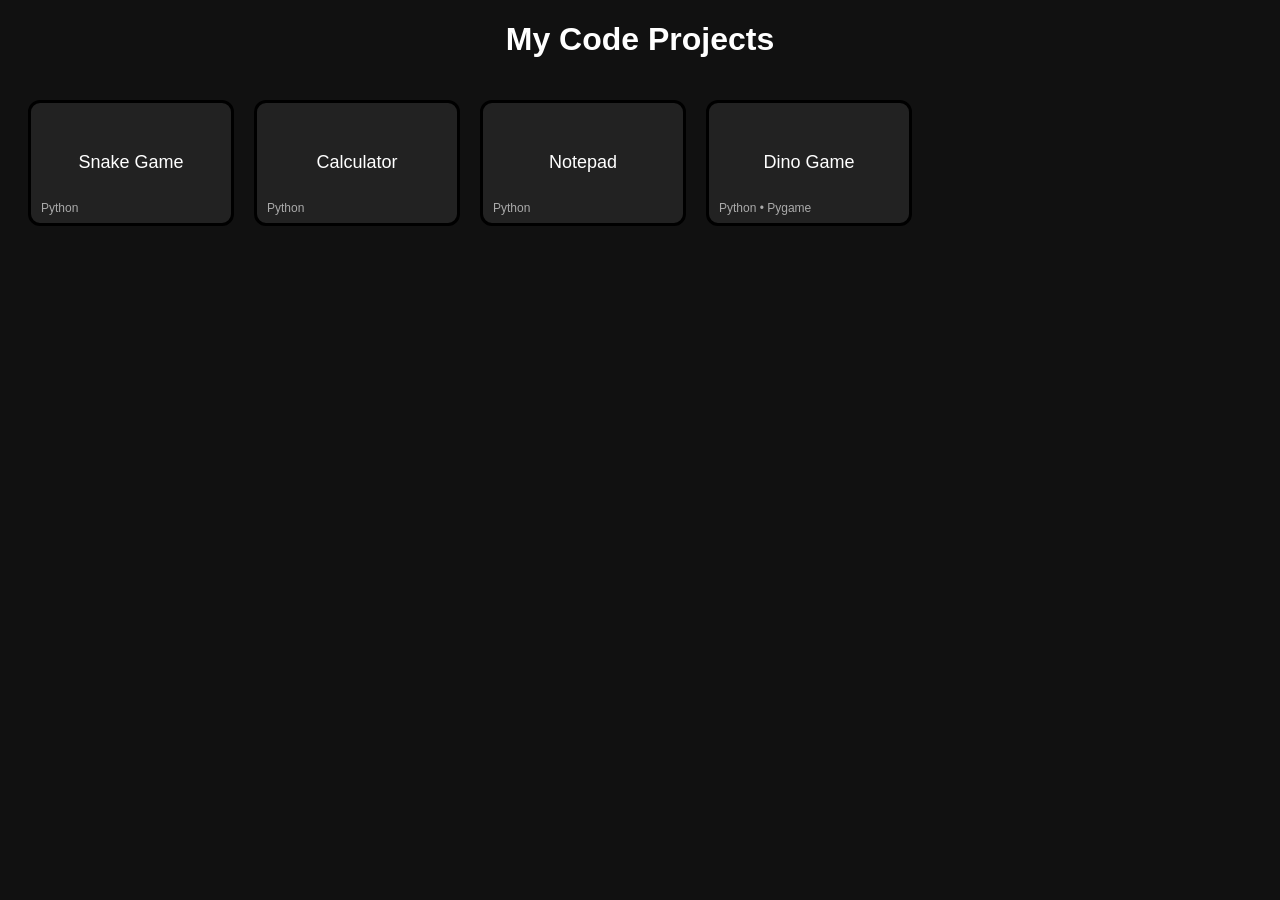
<file: index.html>
<!DOCTYPE html>
<html>
<head>
    <title>AlphaCodeCollections</title>
    <link rel="stylesheet" href="style.css">

    <meta name="google-site-verification" content="m_n28F5IL_Y4NCoHqPIFDgtzJWxHnD-ye7VNvFW_YOs" />
</head>

<body>

<h1 class="heading">My Code Projects</h1>

<div class="container">

    <div class="card" onclick="openPage('snake.html')">
        <div class="title">Snake Game</div>
        <div class="lang">Python</div>
    </div>

    <div class="card" onclick="openPage('calculator.html')">
        <div class="title">Calculator</div>
        <div class="lang">Python</div>
    </div>
    
    <div class="card" onclick="openPage('notepad.html')">
    <div class="title">Notepad</div>
    <div class="lang">Python</div>
   </div>

   <div class="card" onclick="openPage('dino.html')">
    <div class="title">Dino Game</div>
    <div class="lang">Python • Pygame</div>
   </div>

</div>

<script src="script.js"></script>

</body>
</html>
</file>
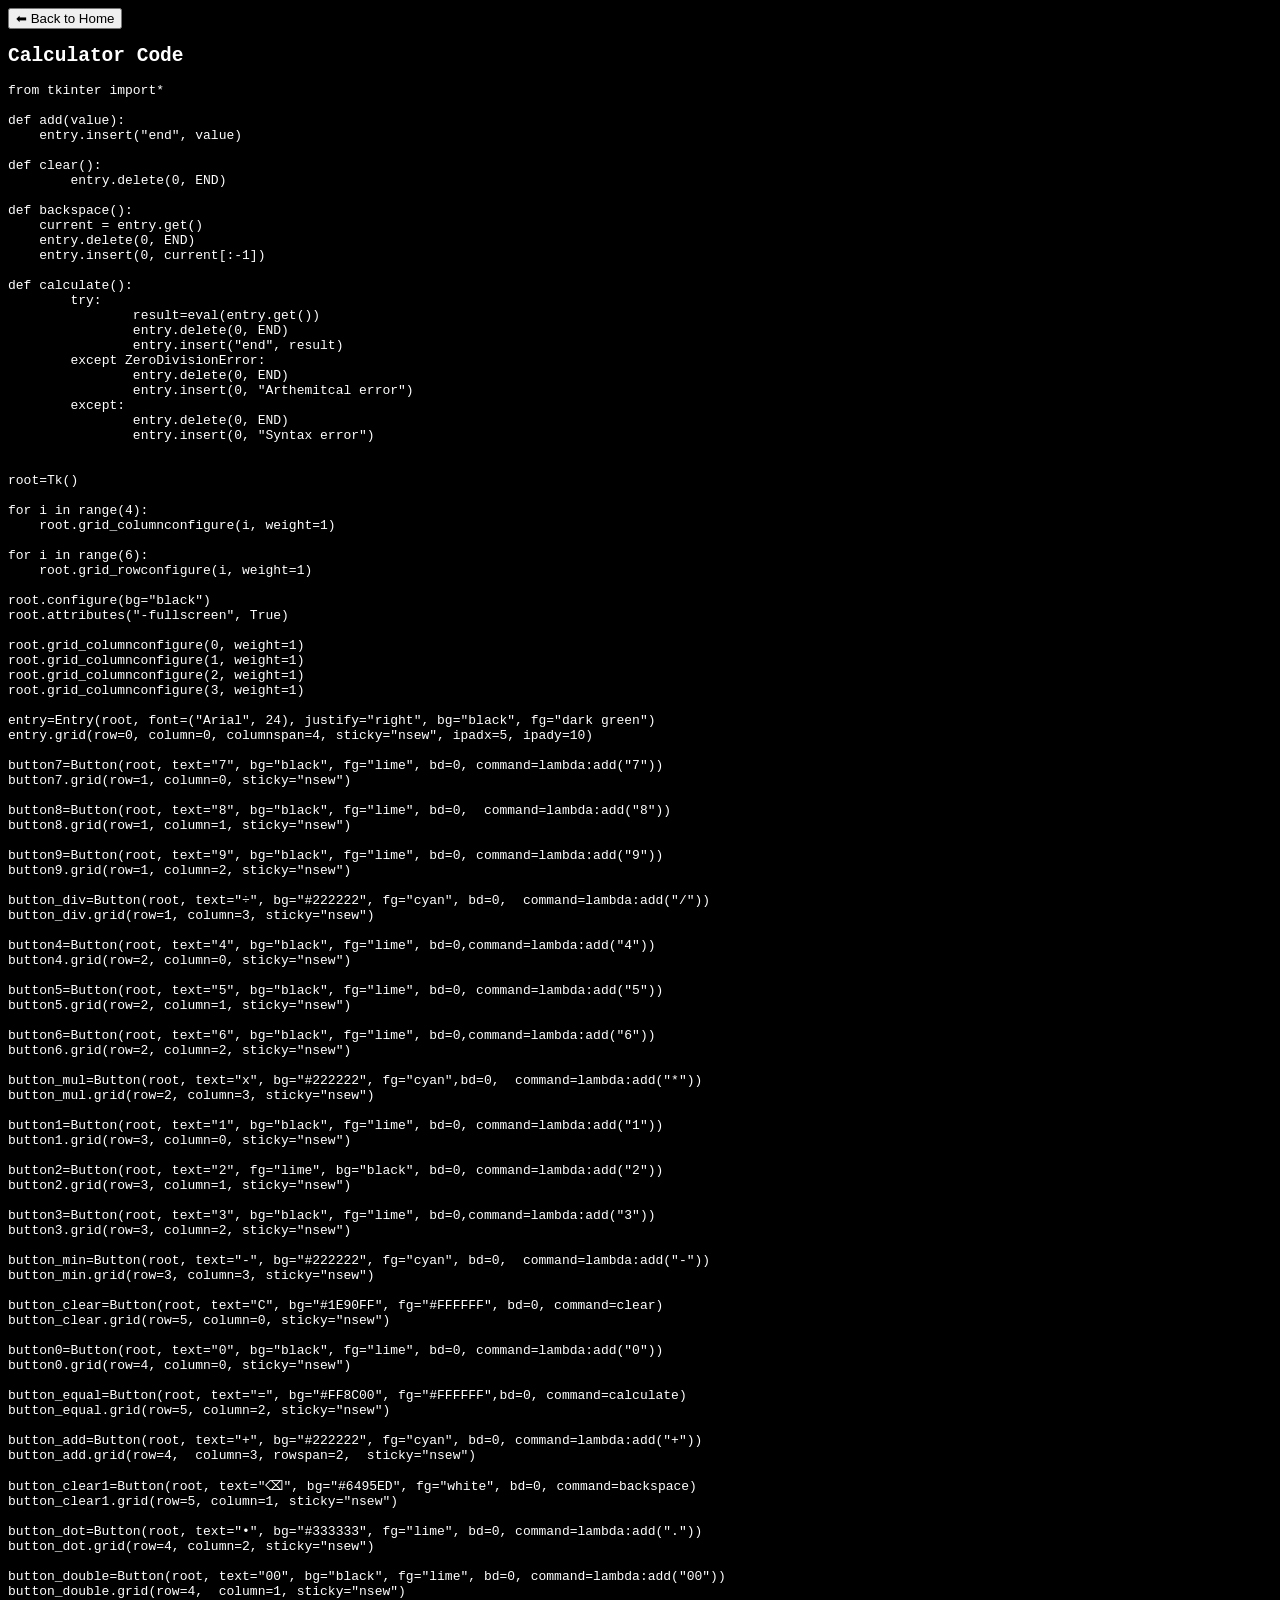
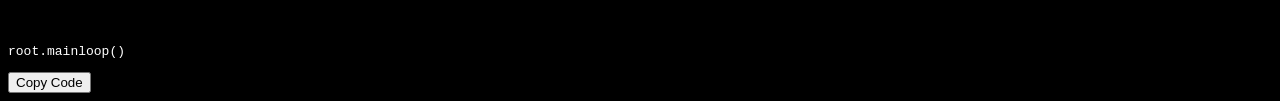
<file: calculator.html>
<!DOCTYPE html>
<html>
<body style="background:black; color:white; font-family:monospace;">
  
<button onclick="goHome()">⬅ Back to Home</button>

<h2>Calculator Code</h2>

<pre id="code">
from tkinter import*

def add(value):
    entry.insert("end", value)
    
def clear():
	entry.delete(0, END)
	
def backspace():
    current = entry.get()  
    entry.delete(0, END)   
    entry.insert(0, current[:-1]) 
	
def calculate():
	try:
		result=eval(entry.get())
		entry.delete(0, END)
		entry.insert("end", result)
	except ZeroDivisionError:
		entry.delete(0, END)
		entry.insert(0, "Arthemitcal error")
	except:
		entry.delete(0, END)
		entry.insert(0, "Syntax error")


root=Tk()

for i in range(4):
    root.grid_columnconfigure(i, weight=1)

for i in range(6):
    root.grid_rowconfigure(i, weight=1)

root.configure(bg="black")
root.attributes("-fullscreen", True)

root.grid_columnconfigure(0, weight=1)
root.grid_columnconfigure(1, weight=1)
root.grid_columnconfigure(2, weight=1)
root.grid_columnconfigure(3, weight=1)

entry=Entry(root, font=("Arial", 24), justify="right", bg="black", fg="dark green")
entry.grid(row=0, column=0, columnspan=4, sticky="nsew", ipadx=5, ipady=10)

button7=Button(root, text="7", bg="black", fg="lime", bd=0, command=lambda:add("7"))
button7.grid(row=1, column=0, sticky="nsew") 

button8=Button(root, text="8", bg="black", fg="lime", bd=0,  command=lambda:add("8"))
button8.grid(row=1, column=1, sticky="nsew")

button9=Button(root, text="9", bg="black", fg="lime", bd=0, command=lambda:add("9"))
button9.grid(row=1, column=2, sticky="nsew")

button_div=Button(root, text="÷", bg="#222222", fg="cyan", bd=0,  command=lambda:add("/"))
button_div.grid(row=1, column=3, sticky="nsew")

button4=Button(root, text="4", bg="black", fg="lime", bd=0,command=lambda:add("4"))
button4.grid(row=2, column=0, sticky="nsew") 

button5=Button(root, text="5", bg="black", fg="lime", bd=0, command=lambda:add("5"))
button5.grid(row=2, column=1, sticky="nsew") 

button6=Button(root, text="6", bg="black", fg="lime", bd=0,command=lambda:add("6"))
button6.grid(row=2, column=2, sticky="nsew") 

button_mul=Button(root, text="x", bg="#222222", fg="cyan",bd=0,  command=lambda:add("*"))
button_mul.grid(row=2, column=3, sticky="nsew")

button1=Button(root, text="1", bg="black", fg="lime", bd=0, command=lambda:add("1"))
button1.grid(row=3, column=0, sticky="nsew") 

button2=Button(root, text="2", fg="lime", bg="black", bd=0, command=lambda:add("2"))
button2.grid(row=3, column=1, sticky="nsew") 

button3=Button(root, text="3", bg="black", fg="lime", bd=0,command=lambda:add("3"))
button3.grid(row=3, column=2, sticky="nsew") 

button_min=Button(root, text="-", bg="#222222", fg="cyan", bd=0,  command=lambda:add("-"))
button_min.grid(row=3, column=3, sticky="nsew") 

button_clear=Button(root, text="C", bg="#1E90FF", fg="#FFFFFF", bd=0, command=clear)
button_clear.grid(row=5, column=0, sticky="nsew")

button0=Button(root, text="0", bg="black", fg="lime", bd=0, command=lambda:add("0"))
button0.grid(row=4, column=0, sticky="nsew") 

button_equal=Button(root, text="=", bg="#FF8C00", fg="#FFFFFF",bd=0, command=calculate)
button_equal.grid(row=5, column=2, sticky="nsew") 

button_add=Button(root, text="+", bg="#222222", fg="cyan", bd=0, command=lambda:add("+"))
button_add.grid(row=4,  column=3, rowspan=2,  sticky="nsew")

button_clear1=Button(root, text="⌫", bg="#6495ED", fg="white", bd=0, command=backspace)
button_clear1.grid(row=5, column=1, sticky="nsew")

button_dot=Button(root, text="•", bg="#333333", fg="lime", bd=0, command=lambda:add("."))
button_dot.grid(row=4, column=2, sticky="nsew")

button_double=Button(root, text="00", bg="black", fg="lime", bd=0, command=lambda:add("00"))
button_double.grid(row=4,  column=1, sticky="nsew")



root.mainloop()
</pre>

<button onclick="copyCode()">Copy Code</button>

<script>
function copyCode() {
    let text = document.getElementById("code").innerText;
    navigator.clipboard.writeText(text);
    alert("Copied!");
}
</script>

<script src="script.js"></script>

</body>
</html>
</file>
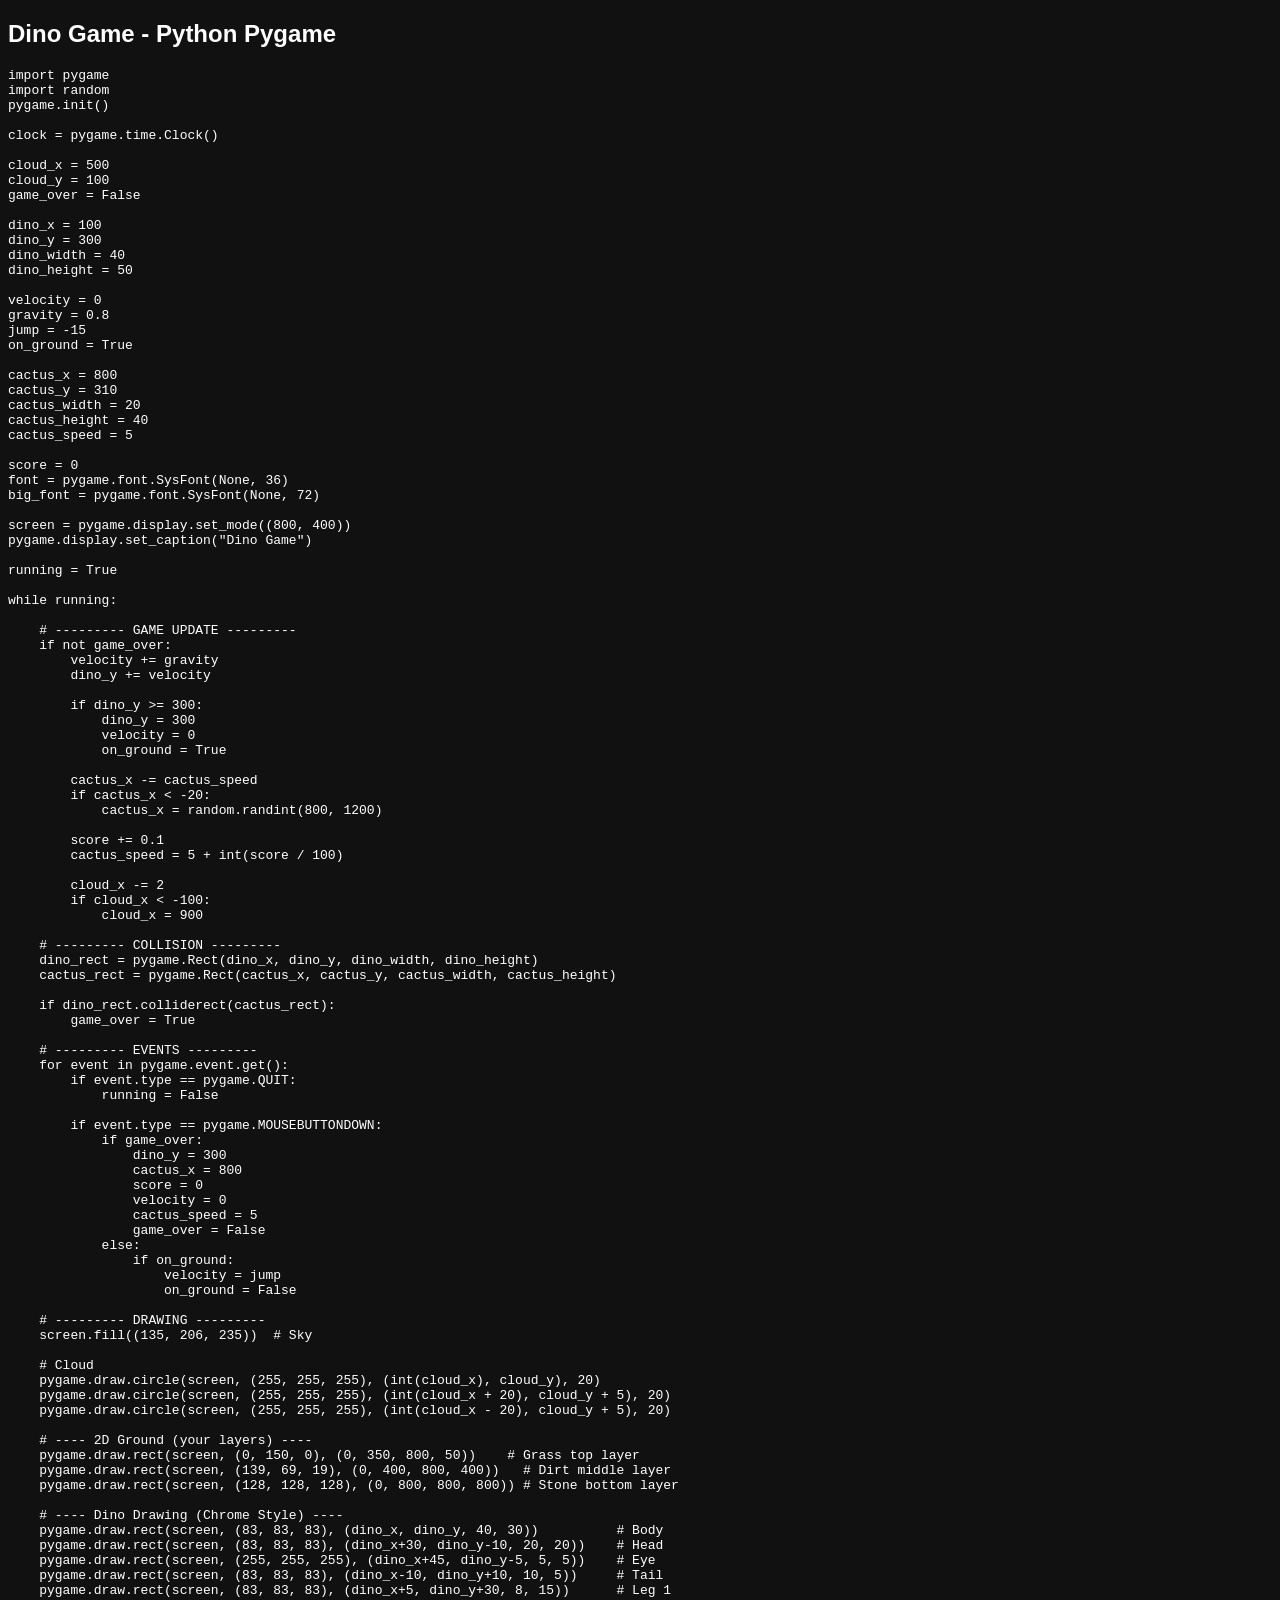
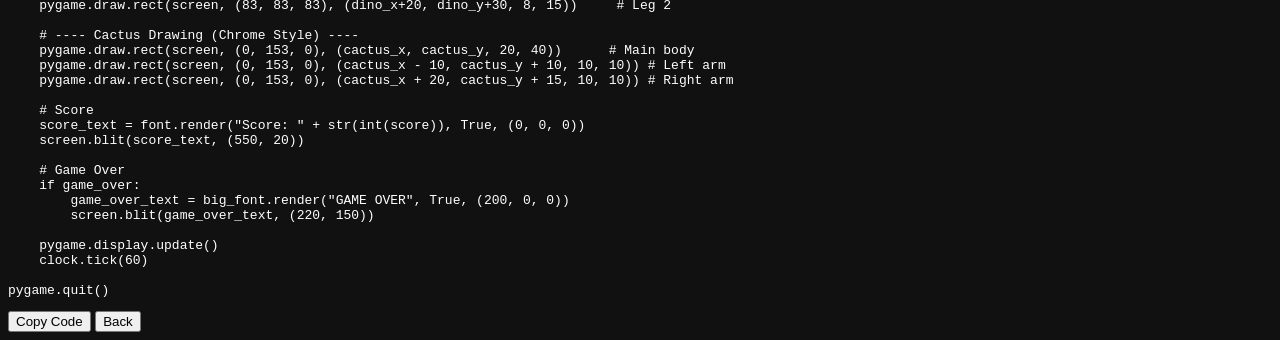
<file: dino.html>
<!DOCTYPE html>
<html>
<head>
    <title>Dino Game Code</title>
    <link rel="stylesheet" href="style.css">
</head>
<body>

<h2>Dino Game - Python Pygame</h2>

<pre id="code">
import pygame
import random
pygame.init()

clock = pygame.time.Clock()

cloud_x = 500
cloud_y = 100
game_over = False

dino_x = 100
dino_y = 300
dino_width = 40
dino_height = 50

velocity = 0
gravity = 0.8
jump = -15
on_ground = True

cactus_x = 800
cactus_y = 310
cactus_width = 20
cactus_height = 40
cactus_speed = 5

score = 0
font = pygame.font.SysFont(None, 36)
big_font = pygame.font.SysFont(None, 72)

screen = pygame.display.set_mode((800, 400))
pygame.display.set_caption("Dino Game")

running = True

while running:

    # --------- GAME UPDATE ---------
    if not game_over:
        velocity += gravity
        dino_y += velocity

        if dino_y >= 300:
            dino_y = 300
            velocity = 0
            on_ground = True

        cactus_x -= cactus_speed
        if cactus_x < -20:
            cactus_x = random.randint(800, 1200)

        score += 0.1
        cactus_speed = 5 + int(score / 100)

        cloud_x -= 2
        if cloud_x < -100:
            cloud_x = 900

    # --------- COLLISION ---------
    dino_rect = pygame.Rect(dino_x, dino_y, dino_width, dino_height)
    cactus_rect = pygame.Rect(cactus_x, cactus_y, cactus_width, cactus_height)

    if dino_rect.colliderect(cactus_rect):
        game_over = True

    # --------- EVENTS ---------
    for event in pygame.event.get():
        if event.type == pygame.QUIT:
            running = False

        if event.type == pygame.MOUSEBUTTONDOWN:
            if game_over:
                dino_y = 300
                cactus_x = 800
                score = 0
                velocity = 0
                cactus_speed = 5
                game_over = False
            else:
                if on_ground:
                    velocity = jump
                    on_ground = False

    # --------- DRAWING ---------
    screen.fill((135, 206, 235))  # Sky

    # Cloud
    pygame.draw.circle(screen, (255, 255, 255), (int(cloud_x), cloud_y), 20)
    pygame.draw.circle(screen, (255, 255, 255), (int(cloud_x + 20), cloud_y + 5), 20)
    pygame.draw.circle(screen, (255, 255, 255), (int(cloud_x - 20), cloud_y + 5), 20)

    # ---- 2D Ground (your layers) ----
    pygame.draw.rect(screen, (0, 150, 0), (0, 350, 800, 50))    # Grass top layer
    pygame.draw.rect(screen, (139, 69, 19), (0, 400, 800, 400))   # Dirt middle layer
    pygame.draw.rect(screen, (128, 128, 128), (0, 800, 800, 800)) # Stone bottom layer

    # ---- Dino Drawing (Chrome Style) ----
    pygame.draw.rect(screen, (83, 83, 83), (dino_x, dino_y, 40, 30))          # Body
    pygame.draw.rect(screen, (83, 83, 83), (dino_x+30, dino_y-10, 20, 20))    # Head
    pygame.draw.rect(screen, (255, 255, 255), (dino_x+45, dino_y-5, 5, 5))    # Eye
    pygame.draw.rect(screen, (83, 83, 83), (dino_x-10, dino_y+10, 10, 5))     # Tail
    pygame.draw.rect(screen, (83, 83, 83), (dino_x+5, dino_y+30, 8, 15))      # Leg 1
    pygame.draw.rect(screen, (83, 83, 83), (dino_x+20, dino_y+30, 8, 15))     # Leg 2

    # ---- Cactus Drawing (Chrome Style) ----
    pygame.draw.rect(screen, (0, 153, 0), (cactus_x, cactus_y, 20, 40))      # Main body
    pygame.draw.rect(screen, (0, 153, 0), (cactus_x - 10, cactus_y + 10, 10, 10)) # Left arm
    pygame.draw.rect(screen, (0, 153, 0), (cactus_x + 20, cactus_y + 15, 10, 10)) # Right arm

    # Score
    score_text = font.render("Score: " + str(int(score)), True, (0, 0, 0))
    screen.blit(score_text, (550, 20))

    # Game Over
    if game_over:
        game_over_text = big_font.render("GAME OVER", True, (200, 0, 0))
        screen.blit(game_over_text, (220, 150))

    pygame.display.update()
    clock.tick(60)

pygame.quit()
</pre>

<div class="buttons">
    <button onclick="copyCode()">Copy Code</button>
    <button onclick="goBack()">Back</button>
</div>

<script>
function copyCode() {
    var text = document.getElementById("code").innerText;
    navigator.clipboard.writeText(text);
    alert("Code copied!");
}

function goBack() {
    window.location.href = "index.html";
}
</script>

</body>
</html>
</file>
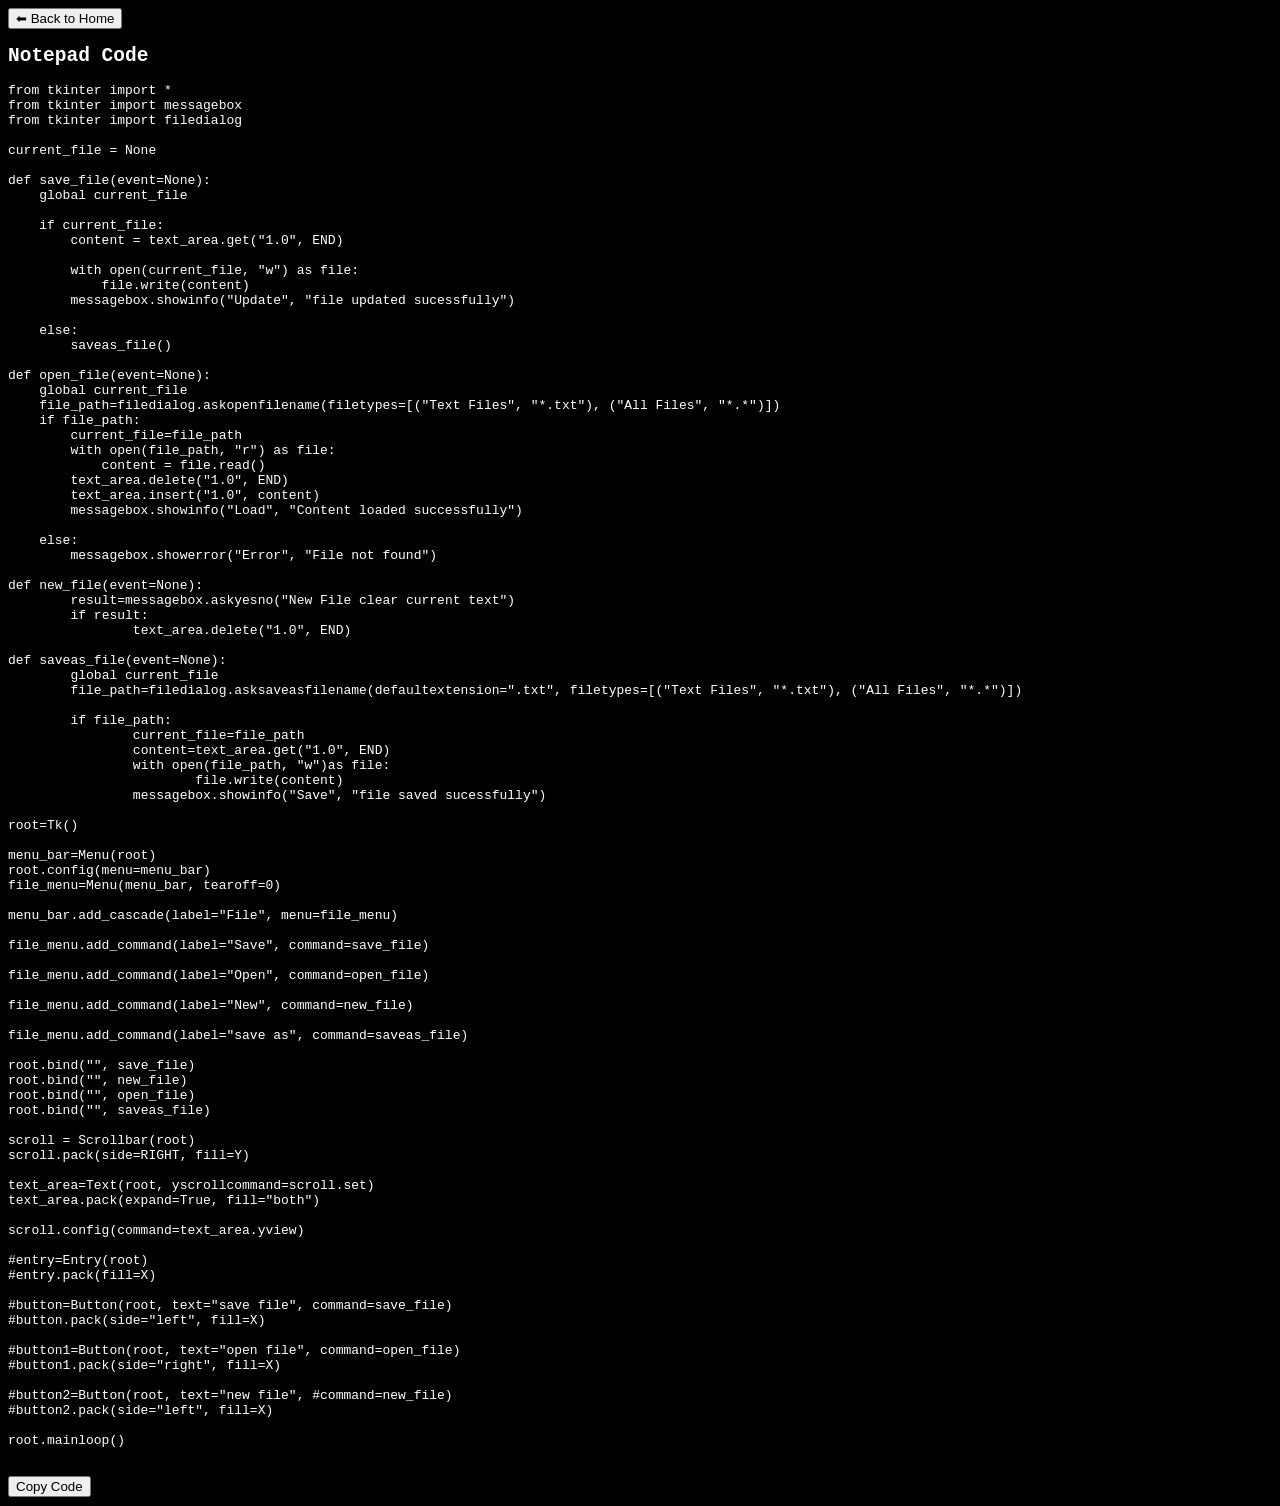
<file: notepad.html>
<!DOCTYPE html>
<html>
<body style="background:black; color:white; font-family:monospace;">
  
<button onclick="goHome()">⬅ Back to Home</button>

<h2>Notepad Code</h2>

<pre id="code">
from tkinter import *
from tkinter import messagebox
from tkinter import filedialog

current_file = None

def save_file(event=None):
    global current_file

    if current_file:
        content = text_area.get("1.0", END)

        with open(current_file, "w") as file:
            file.write(content)
        messagebox.showinfo("Update", "file updated sucessfully")

    else:
        saveas_file()

def open_file(event=None):
    global current_file
    file_path=filedialog.askopenfilename(filetypes=[("Text Files", "*.txt"), ("All Files", "*.*")])
    if file_path:
        current_file=file_path
        with open(file_path, "r") as file:
            content = file.read()
        text_area.delete("1.0", END)
        text_area.insert("1.0", content)
        messagebox.showinfo("Load", "Content loaded successfully")
        
    else:
        messagebox.showerror("Error", "File not found")
        
def new_file(event=None):
	result=messagebox.askyesno("New File clear current text")
	if result:
		text_area.delete("1.0", END)
		
def saveas_file(event=None):
	global current_file
	file_path=filedialog.asksaveasfilename(defaultextension=".txt", filetypes=[("Text Files", "*.txt"), ("All Files", "*.*")])
	
	if file_path:
		current_file=file_path
		content=text_area.get("1.0", END)
		with open(file_path, "w")as file:
			file.write(content)
		messagebox.showinfo("Save", "file saved sucessfully")

root=Tk()

menu_bar=Menu(root)
root.config(menu=menu_bar)
file_menu=Menu(menu_bar, tearoff=0)

menu_bar.add_cascade(label="File", menu=file_menu)

file_menu.add_command(label="Save", command=save_file)

file_menu.add_command(label="Open", command=open_file)

file_menu.add_command(label="New", command=new_file)

file_menu.add_command(label="save as", command=saveas_file)

root.bind("<Control-s>", save_file)
root.bind("<Control-n>", new_file)
root.bind("<Control-o>", open_file)
root.bind("<Control-Shift-s>", saveas_file)

scroll = Scrollbar(root)
scroll.pack(side=RIGHT, fill=Y)

text_area=Text(root, yscrollcommand=scroll.set)
text_area.pack(expand=True, fill="both")

scroll.config(command=text_area.yview)

#entry=Entry(root)
#entry.pack(fill=X)

#button=Button(root, text="save file", command=save_file)
#button.pack(side="left", fill=X)

#button1=Button(root, text="open file", command=open_file)
#button1.pack(side="right", fill=X)

#button2=Button(root, text="new file", #command=new_file)
#button2.pack(side="left", fill=X)

root.mainloop()

</pre>

<button onclick="copyCode()">Copy Code</button>

<script>
function copyCode() {
    let text = document.getElementById("code").innerText;
    navigator.clipboard.writeText(text);
    alert("Copied!");
}
</script>

<script src="script.js"></script>

</body>
</html>
</file>
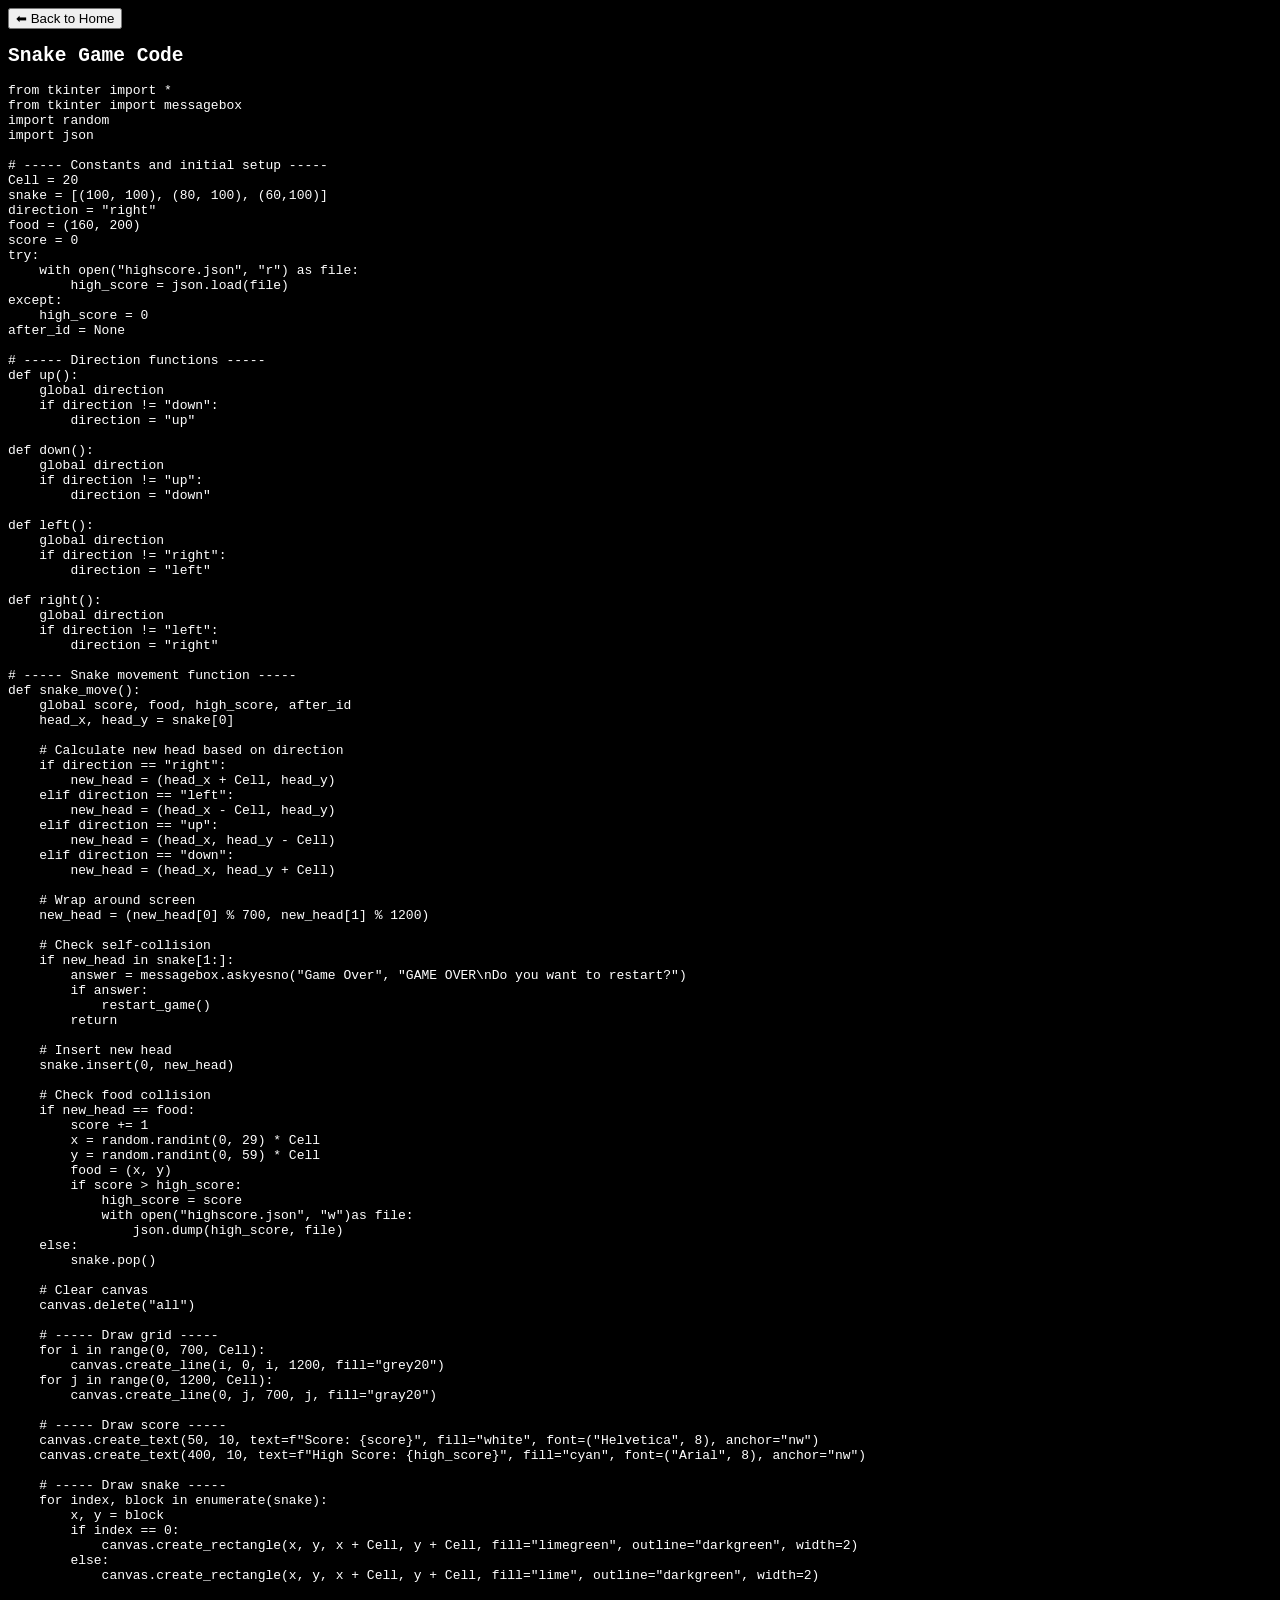
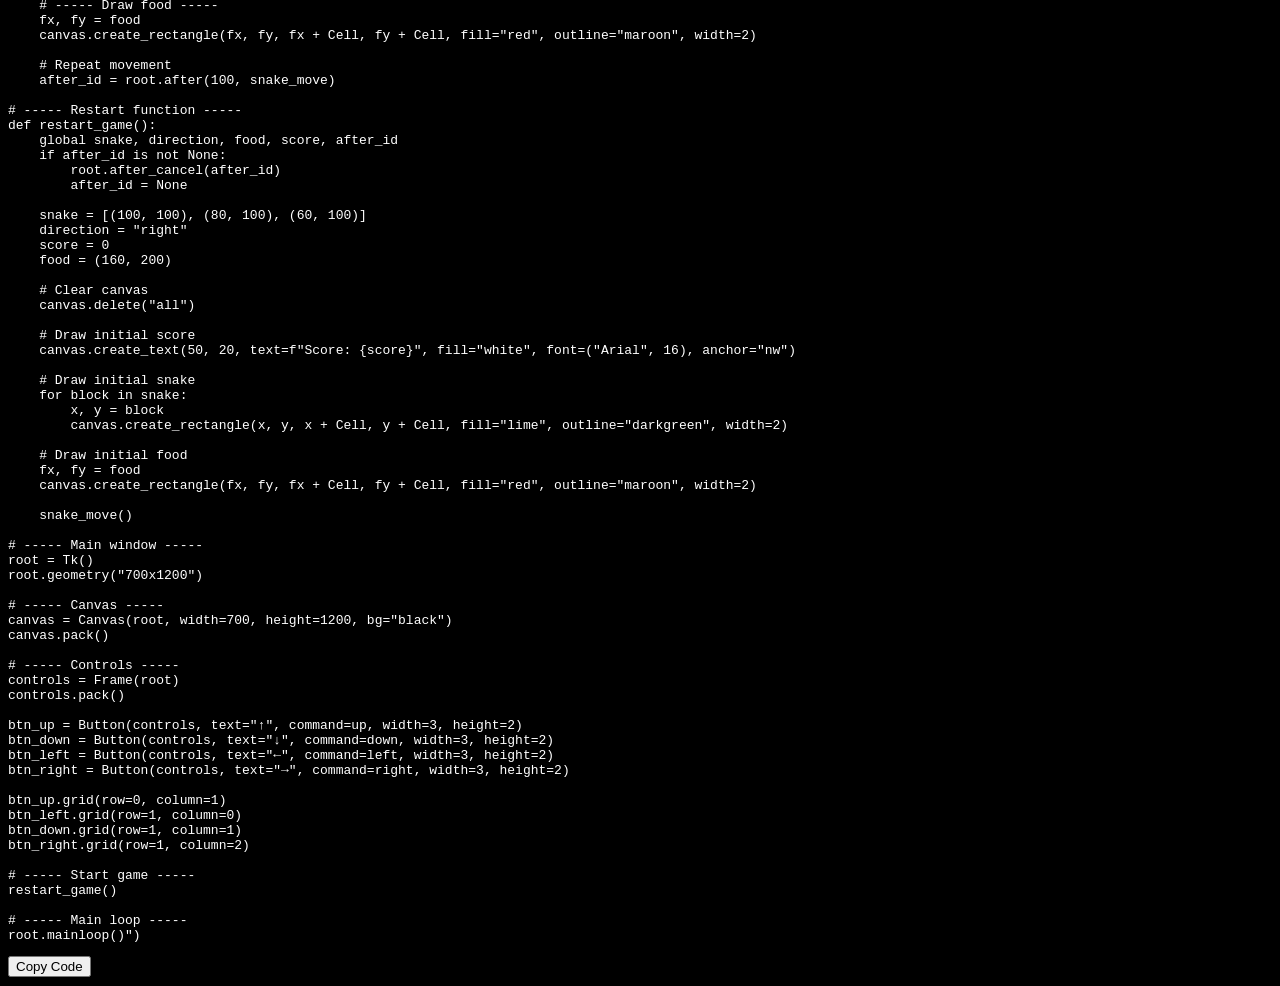
<file: snake.html>
<!DOCTYPE html>
<html>
<body style="background:black; color:white; font-family:monospace;">
  
<button onclick="goHome()">⬅ Back to Home</button>

<h2>Snake Game Code</h2>

<pre id="code">
from tkinter import *
from tkinter import messagebox
import random
import json

# ----- Constants and initial setup -----
Cell = 20
snake = [(100, 100), (80, 100), (60,100)]
direction = "right"
food = (160, 200)
score = 0
try:
    with open("highscore.json", "r") as file:
        high_score = json.load(file)
except:
    high_score = 0
after_id = None

# ----- Direction functions -----
def up():
    global direction
    if direction != "down":
        direction = "up"

def down():
    global direction
    if direction != "up":
        direction = "down"

def left():
    global direction
    if direction != "right":
        direction = "left"

def right():
    global direction
    if direction != "left":
        direction = "right"

# ----- Snake movement function -----
def snake_move():
    global score, food, high_score, after_id
    head_x, head_y = snake[0]

    # Calculate new head based on direction
    if direction == "right":
        new_head = (head_x + Cell, head_y)
    elif direction == "left":
        new_head = (head_x - Cell, head_y)
    elif direction == "up":
        new_head = (head_x, head_y - Cell)
    elif direction == "down":
        new_head = (head_x, head_y + Cell)

    # Wrap around screen
    new_head = (new_head[0] % 700, new_head[1] % 1200)

    # Check self-collision
    if new_head in snake[1:]:
        answer = messagebox.askyesno("Game Over", "GAME OVER\nDo you want to restart?")
        if answer:
            restart_game()
        return

    # Insert new head
    snake.insert(0, new_head)

    # Check food collision
    if new_head == food:
        score += 1
        x = random.randint(0, 29) * Cell
        y = random.randint(0, 59) * Cell
        food = (x, y)
        if score > high_score:
            high_score = score
            with open("highscore.json", "w")as file:
                json.dump(high_score, file)
    else:
        snake.pop()

    # Clear canvas
    canvas.delete("all")

    # ----- Draw grid -----
    for i in range(0, 700, Cell):
        canvas.create_line(i, 0, i, 1200, fill="grey20")
    for j in range(0, 1200, Cell):
        canvas.create_line(0, j, 700, j, fill="gray20")

    # ----- Draw score -----
    canvas.create_text(50, 10, text=f"Score: {score}", fill="white", font=("Helvetica", 8), anchor="nw")
    canvas.create_text(400, 10, text=f"High Score: {high_score}", fill="cyan", font=("Arial", 8), anchor="nw")

    # ----- Draw snake -----
    for index, block in enumerate(snake):
        x, y = block
        if index == 0:
            canvas.create_rectangle(x, y, x + Cell, y + Cell, fill="limegreen", outline="darkgreen", width=2)
        else:
            canvas.create_rectangle(x, y, x + Cell, y + Cell, fill="lime", outline="darkgreen", width=2)

    # ----- Draw food -----
    fx, fy = food
    canvas.create_rectangle(fx, fy, fx + Cell, fy + Cell, fill="red", outline="maroon", width=2)

    # Repeat movement
    after_id = root.after(100, snake_move)

# ----- Restart function -----
def restart_game():
    global snake, direction, food, score, after_id
    if after_id is not None:
        root.after_cancel(after_id)
        after_id = None

    snake = [(100, 100), (80, 100), (60, 100)]
    direction = "right"
    score = 0
    food = (160, 200)

    # Clear canvas
    canvas.delete("all")

    # Draw initial score
    canvas.create_text(50, 20, text=f"Score: {score}", fill="white", font=("Arial", 16), anchor="nw")

    # Draw initial snake
    for block in snake:
        x, y = block
        canvas.create_rectangle(x, y, x + Cell, y + Cell, fill="lime", outline="darkgreen", width=2)

    # Draw initial food
    fx, fy = food
    canvas.create_rectangle(fx, fy, fx + Cell, fy + Cell, fill="red", outline="maroon", width=2)

    snake_move()

# ----- Main window -----
root = Tk()
root.geometry("700x1200")

# ----- Canvas -----
canvas = Canvas(root, width=700, height=1200, bg="black")
canvas.pack()

# ----- Controls -----
controls = Frame(root)
controls.pack()

btn_up = Button(controls, text="↑", command=up, width=3, height=2)
btn_down = Button(controls, text="↓", command=down, width=3, height=2)
btn_left = Button(controls, text="←", command=left, width=3, height=2)
btn_right = Button(controls, text="→", command=right, width=3, height=2)

btn_up.grid(row=0, column=1)
btn_left.grid(row=1, column=0)
btn_down.grid(row=1, column=1)
btn_right.grid(row=1, column=2)

# ----- Start game -----
restart_game()

# ----- Main loop -----
root.mainloop()")
</pre>

<button onclick="copyCode()">Copy Code</button>

<script>
function copyCode() {
    let text = document.getElementById("code").innerText;
    navigator.clipboard.writeText(text);
    alert("Copied!");
}
</script>

<script src="script.js"></script>

</body>
</html>
</file>
<file: style.css>
body {
    background: #111;
    color: white;
    font-family: Arial;
}

.heading {
    text-align: center;
}

.container {
    display: flex;
    gap: 20px;
    padding: 20px;
    flex-wrap: wrap;
}

/* Card */
.card {
    width: 200px;
    height: 120px;
    background: #222;
    
    /* Strong visible darker border */
    border: 3px solid #000; 
    
    border-radius: 12px;
    position: relative;
    cursor: pointer;
    
    display: flex;
    justify-content: center;
    align-items: center;
    
    transition: 0.3s;
}

/* Hover effect */
.card:hover {
    background: #2a2a2a;
    transform: scale(1.05);

    /* lighter border on hover for contrast */
    border: 3px solid #555;
}

/* Title */
.title {
    font-size: 18px;
}

/* Language text */
.lang {
    position: absolute;
    bottom: 8px;
    left: 10px;
    font-size: 12px;
    color: #aaa;
}
</file>
